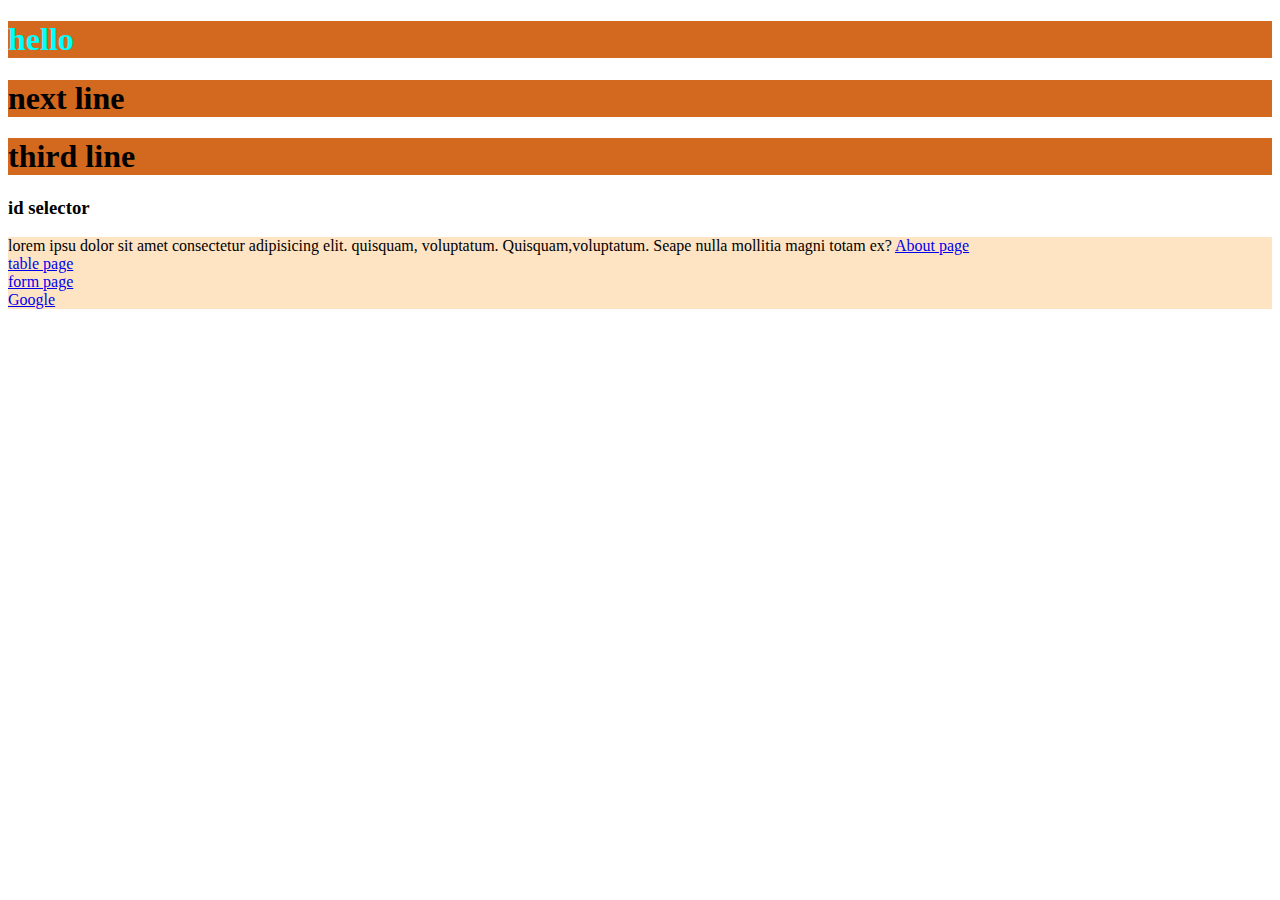
<file: index.html>
<!DOCTYPE html>
<html lang="en">
<head>
    <meta charset="UTF-8">
    <meta name="viewport" content="width=device-width, initial-scale=1.0">
    <title>HTML page</title>
    <link rel="stylesheet" href="style.css">
    <style>
           .line{
               background-color: bisque;
           }
           #new{
               font-family: cursive;
           }
           h1{
                background-color:chocolate;
           }
           </style>
</head>
<body>
    <h1 style="color:aqua;">hello</h1>
    <h1>next line</h1>
    <h1>third line</h1>
    <h3 id="new"> id selector</h3>
    <p class="line">
        lorem ipsu dolor sit amet consectetur adipisicing elit.
        quisquam, voluptatum. Quisquam,voluptatum.
        Seape nulla mollitia magni totam ex?
    <a href="about.html">About page</a><br>
    <a href="table.html">table page</a><br>
    <a href="form.html">form page</a><br>
    <a href="https://www.google.com/">Google</a>
    <script>
        // console.log(13%2);
        // console.log(13==='13');
        // let i=15
        //        if(i>18){
        //              console.log("you can vote");
        //        }
        //        else{
        //              console.log("you can not vote");
            //    }
        let k=2
            while(k>5){
                console.log(k);
            k++;
        }
        let x=1;
        do{
            x++;
            console.log(x);
        }
        while(x<5)                         

    </script>
</body>
</html>
</file>
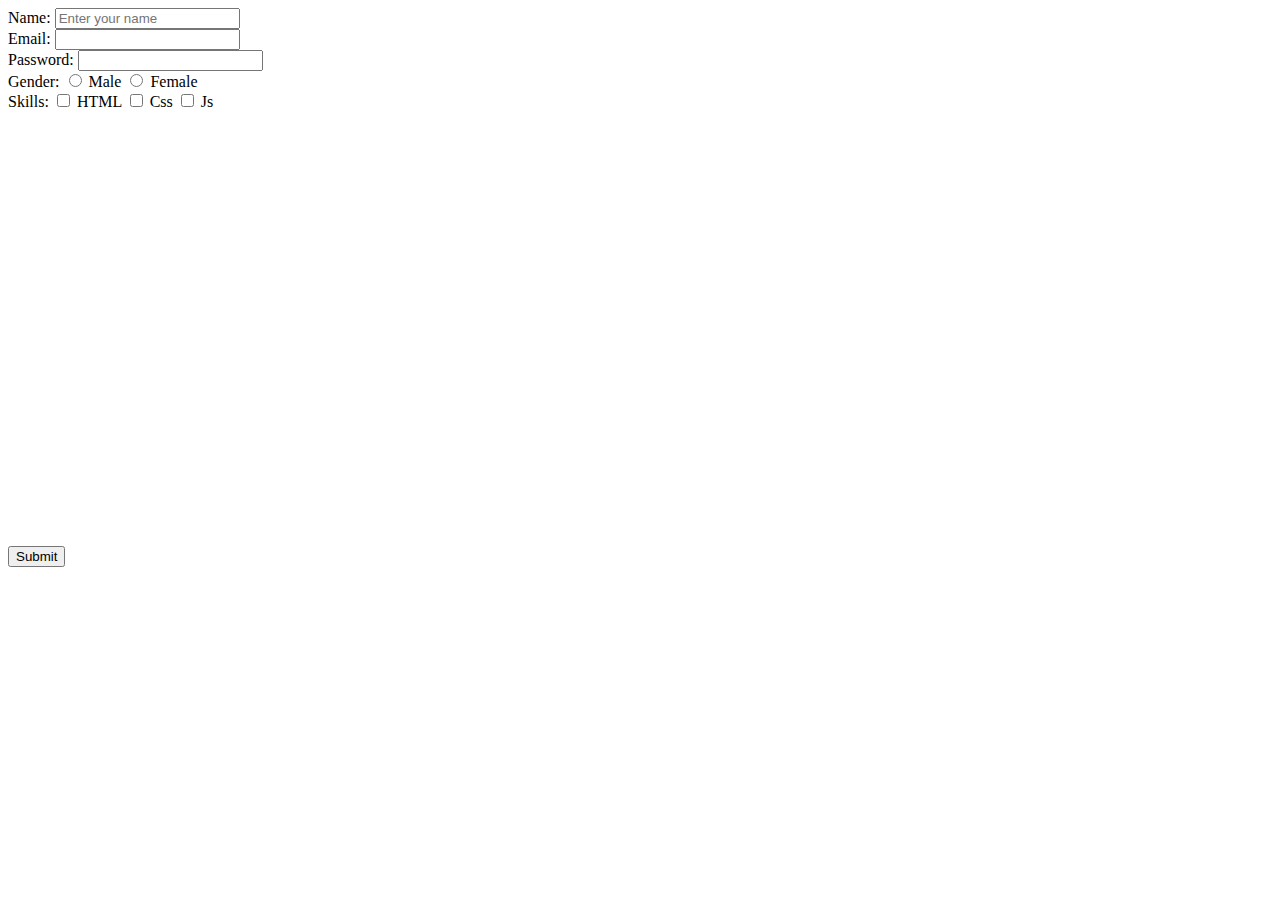
<file: form.html>
<!DOCTYPE html>
<html lang="en">
<head>
    <meta charset="UTF-8">
    <meta name="viewport" content="width=device-width>, initial-scale=1.0">
    <title>Document</title>
</head>
<body>
    <form action="">
        <label for="">Name:</lable>
        <input type="text" placeholder="Enter your name"><br>
        <lable for="">Email:</lable>
        <input type="email" name="" id=""><br>
        <lable for="">Password:</lable>
        <input type="password" name="" id=""><br>
        <lable for="">Gender:</lable>
        <input type="radio" name="gender" id="" value="male">
        <lable for="">Male</lable>
        <input type="radio" name="gender" id="" value="female">
        <lable for="">Female</lable>
     <br>
        <lable for="">Skills:</lable>
        <input type="checkbox" name="skills" id="html">
        <lable for="">HTML</lable>
        <input type="checkbox" name="skills" id="" values="Css">
        <lable for="">Css</lable>
        <input type="checkbox" name="skills" id="" values="Js">
        <lable for="">Js</lable>
     <br>
         <button type="submit">Submit</button> 
    </form>
    <iframe src="https://www.google.com/maps/embed?pb=!1m18!1m12!1m3!1d31323.55597781382!2d77.13556204999999!3d11.080212199999998!2m3!1f0!2f0!3f0!3m2!1i1024!2i768!4f13.1!3m3!1m2!1s0x3ba8fff4efe7a4c3%3A0x259ee511d77c2057!2sKovai%20Thottathu%20varuval!5e0!3m2!1sen!2sin!4v1749637035563!5m2!1sen!2sin" width="600" height="450" style="border:0;" allowfullscreen="" loading="lazy" referrerpolicy="no-referrer-when-downgrade"></iframe>
</file>
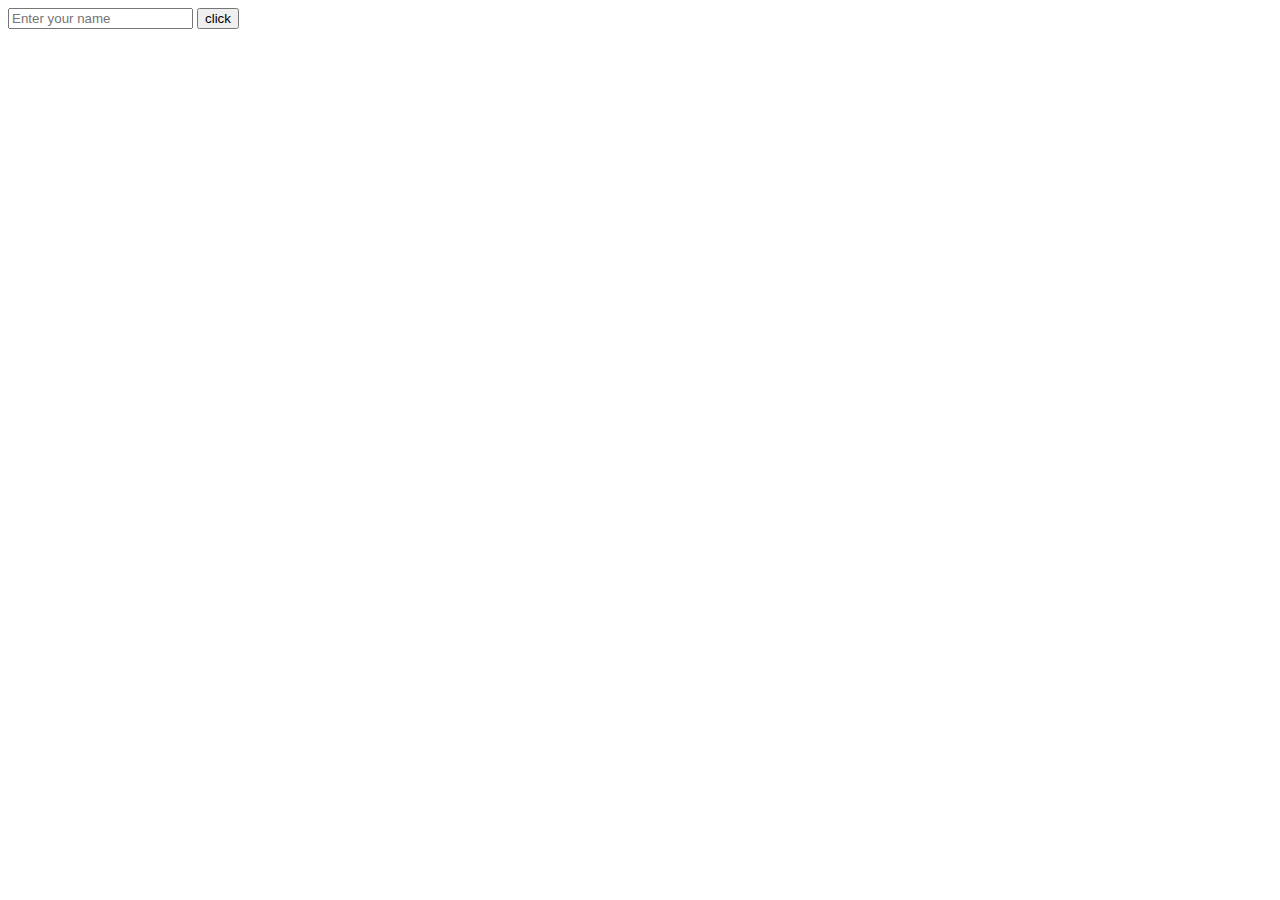
<file: input.html>
<!DOCTYPE html>
<html lang="en">
<head>
    <meta charset="UTF-8">
    <meta name="viewport" content="width, initial-scale=1.0">
    <title>Document</title>
</head>
<body>
    <input type="text" id="name" placeholder="Enter your name">
    <button onclick="greet()">click</button>
    <h1 id="result"></h1>
    <script>
        function greet(){
            let name=document.getElementById('name').value
            document.getElementById('result').innerText=`Hello ${name}`
        }
    </script>    
</body>
</html>
</file>
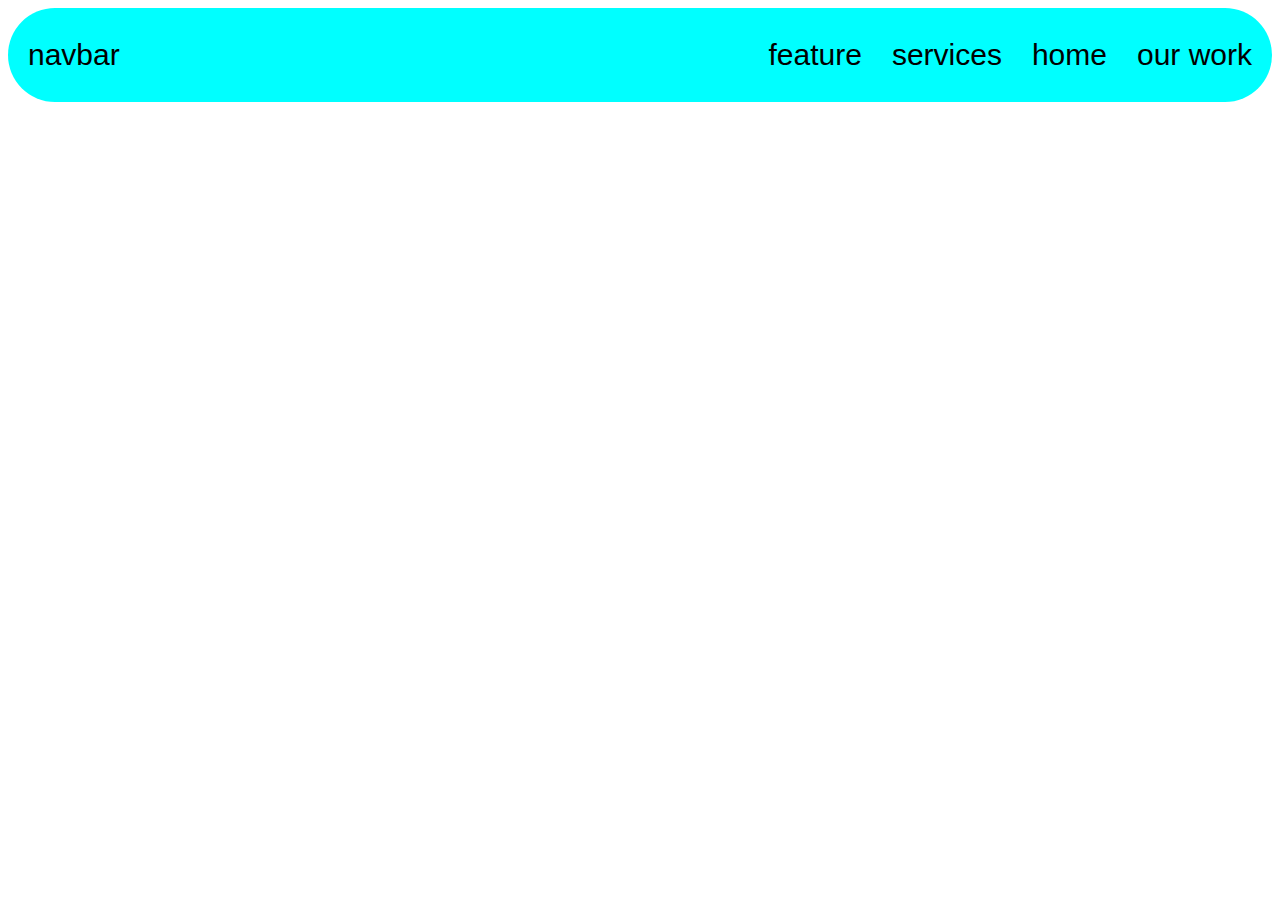
<file: navbar.html>
<!DOCTYPE html>
<html lang="en">
<head>
    <meta charset="UTF-8">
    <meta name="viewport" content="width=device-width, initial-scale=1.0">
    <title>Document</title>
    <link rel="stylesheet" href="style.css">
    <style>
        .navbar{
               display: flex;
               justify-content: space-between;
               padding-left: 20px;
               padding-right: 20px;
               color: black;
               background-color: aqua;
               border-radius: 50px;
               font-size: 30px;
               font-family: Arial, Helvetica, sans-serif;
           }
           .container{
               display: flex;
               gap: 30px;
           }
    </style>
</head>
<body>
    <div class="navbar">
        <p class="title">navbar</p>
        <div class="container">
        <p class="items">feature</p>
        <p class="items">services</p>
        <p class="items">home</p>
        <p class="items">our work</p>
        </div>
    </div>
</body>
</html>
</file>
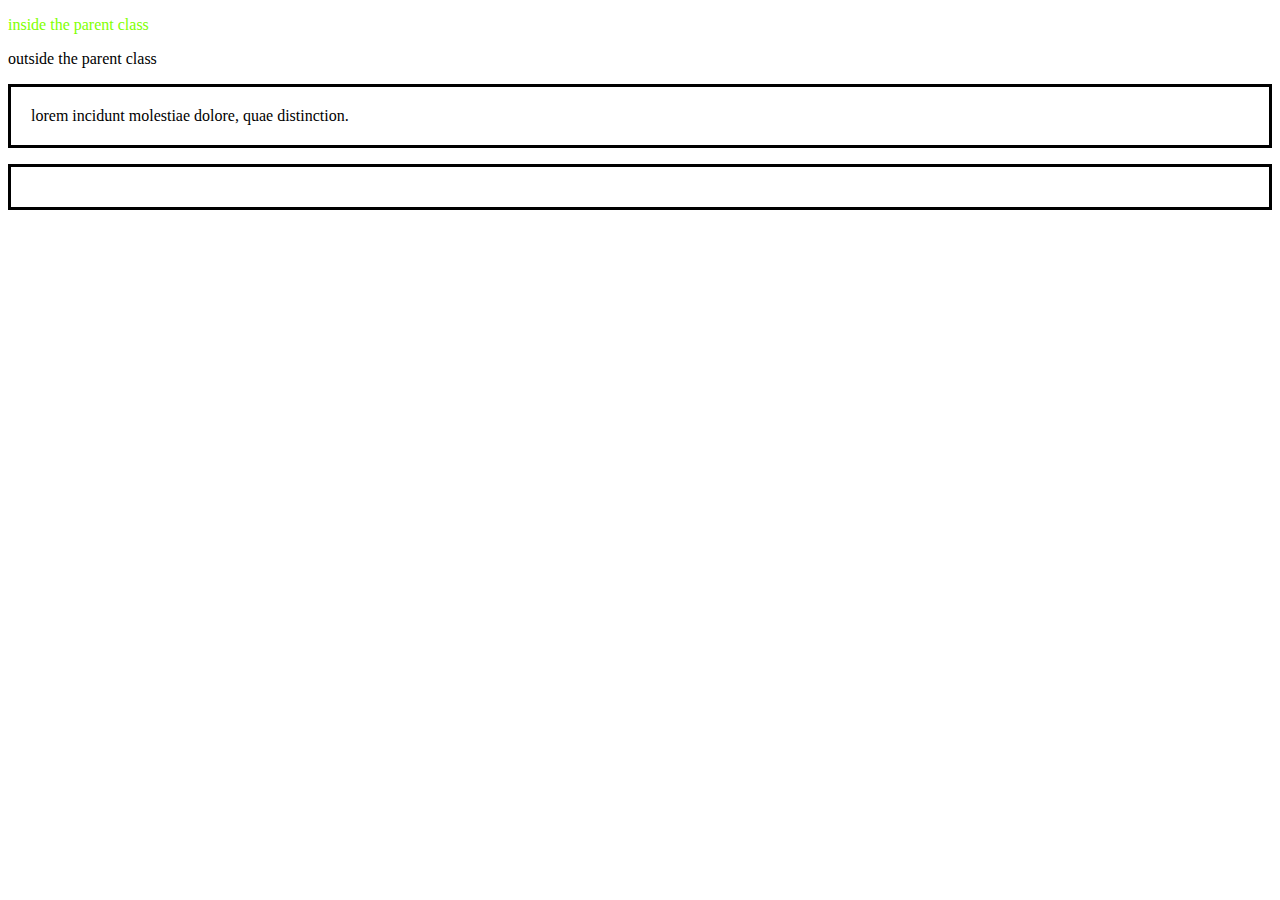
<file: parent.html>
<!DOCTYPE html>
<html lang="en">
<head>
    <meta charset="UTF-8">
    <meta name="viewport" content="width=device-width, initial-scale=1.0">
    <title>Document</title>
    <link rel="stylesheet" href="style.css">
</head>
<body>
    <div class="parent">
        <p>inside the parent class</p>
    </div>
       <p>outside the parent class</p>
       <p class="margin">
        lorem incidunt molestiae dolore, quae distinction.
        </p>
        <p class="margin">
            

    
</body>
</html>
</file>
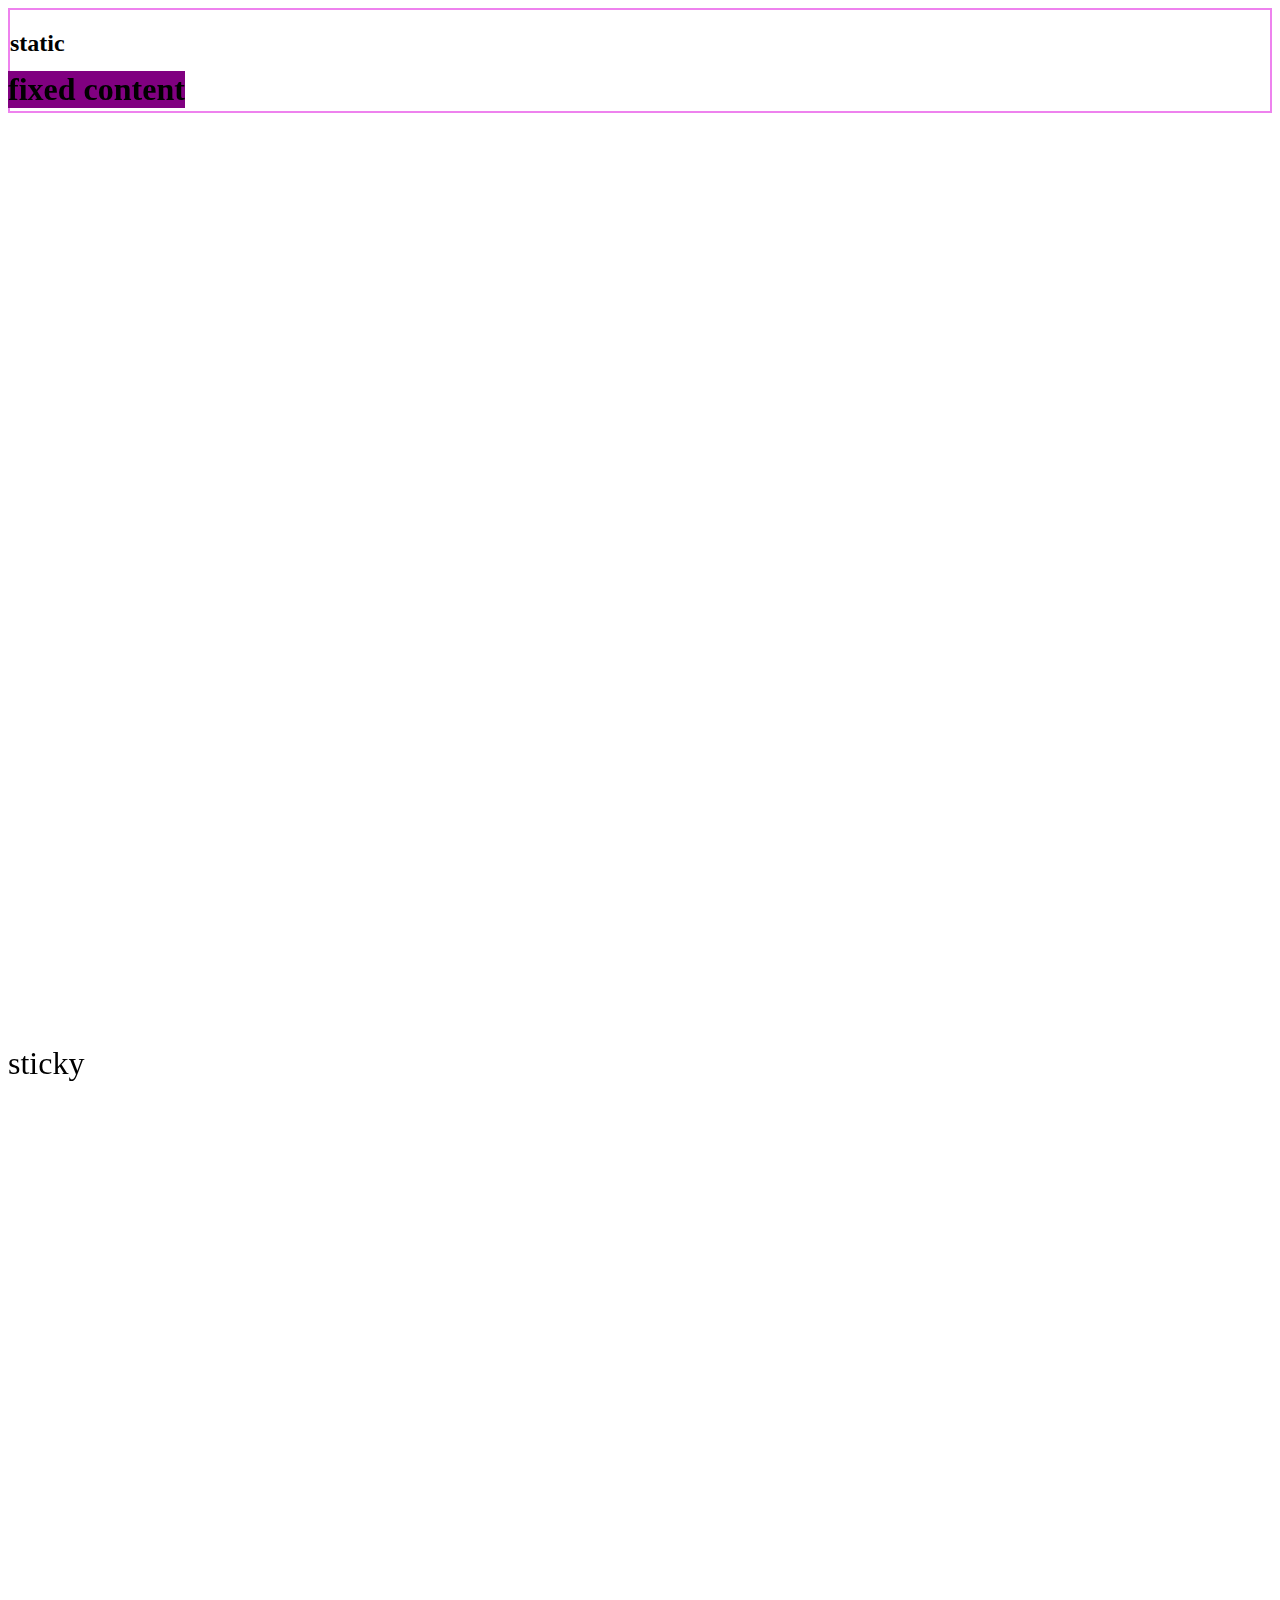
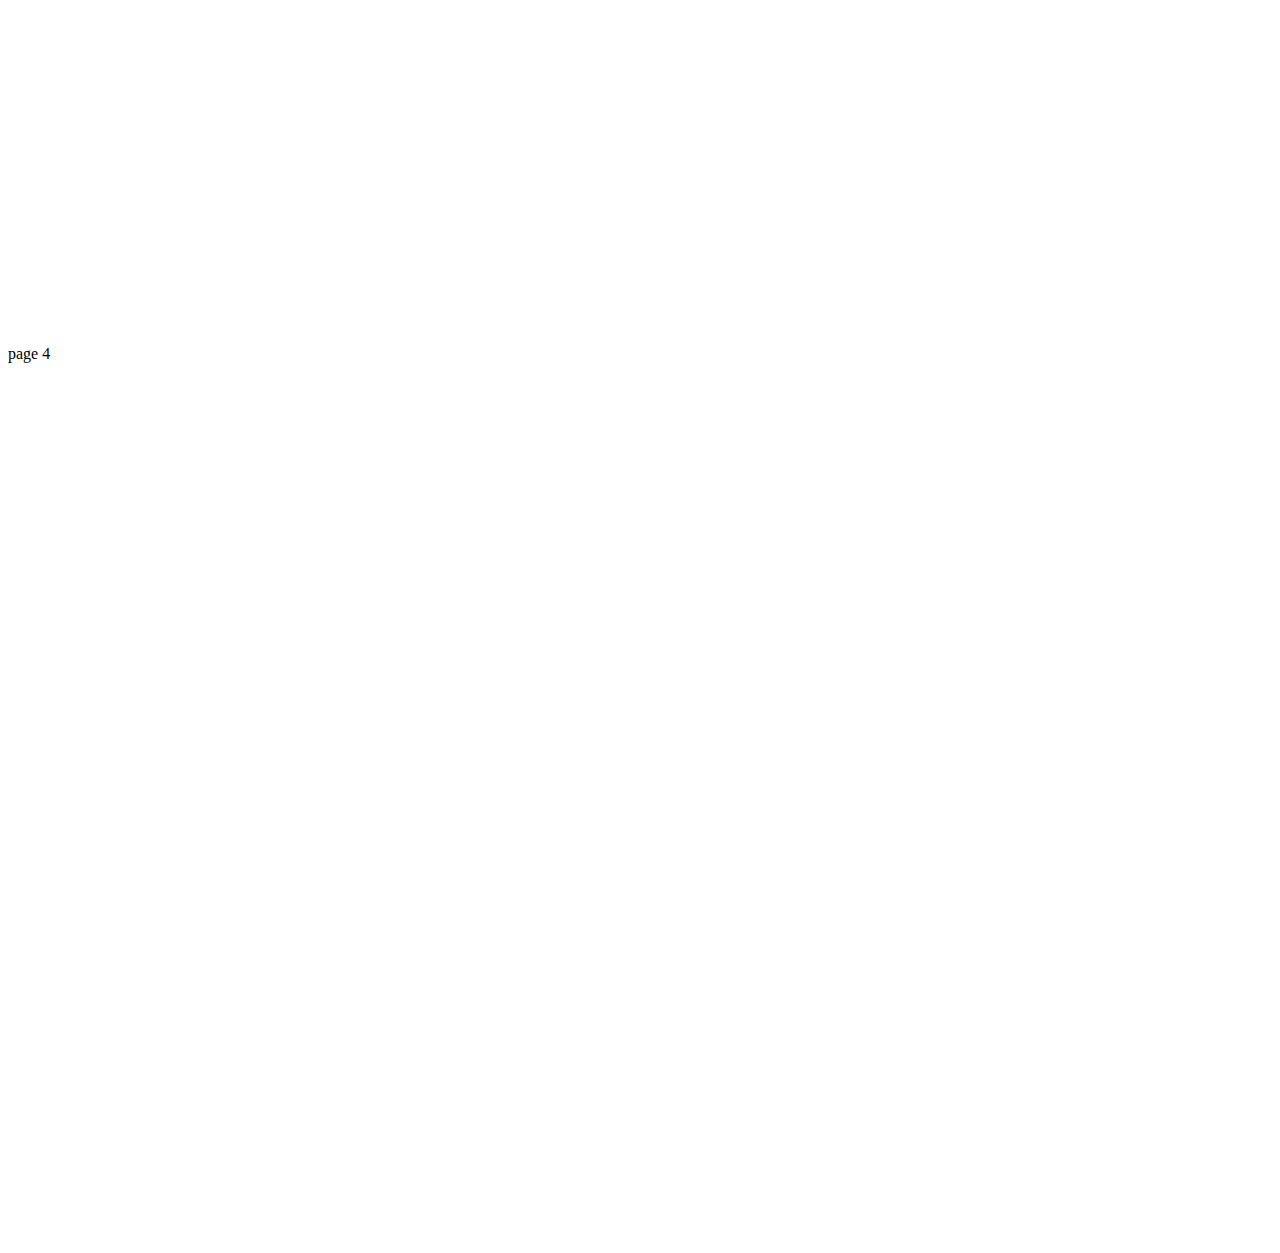
<file: position.html>
<!DOCTYPE html>
<html lang="en">
<head>
    <meta charset="UTF-8">
    <meta name="viewport" content="width=, initial-scale=1.0">
    <title>Document</title>
    <link rel="stylesheet" href="style.css">
</head>
<body>
    <div class="position">
        <h2 class="static">static</h2>
        <div class="relative">
            <p>form relative</p>
        </div> 
        </div>      
    <div class="page">
        <h1 class="fixed">
            fixed content
        </h1>
     </div> 
     <div class="page">
        <p class="sticky">
            sticky
        </p>
     </div>  
        <div class="page">
            page 4
     </div>
</body>
</html>
</file>
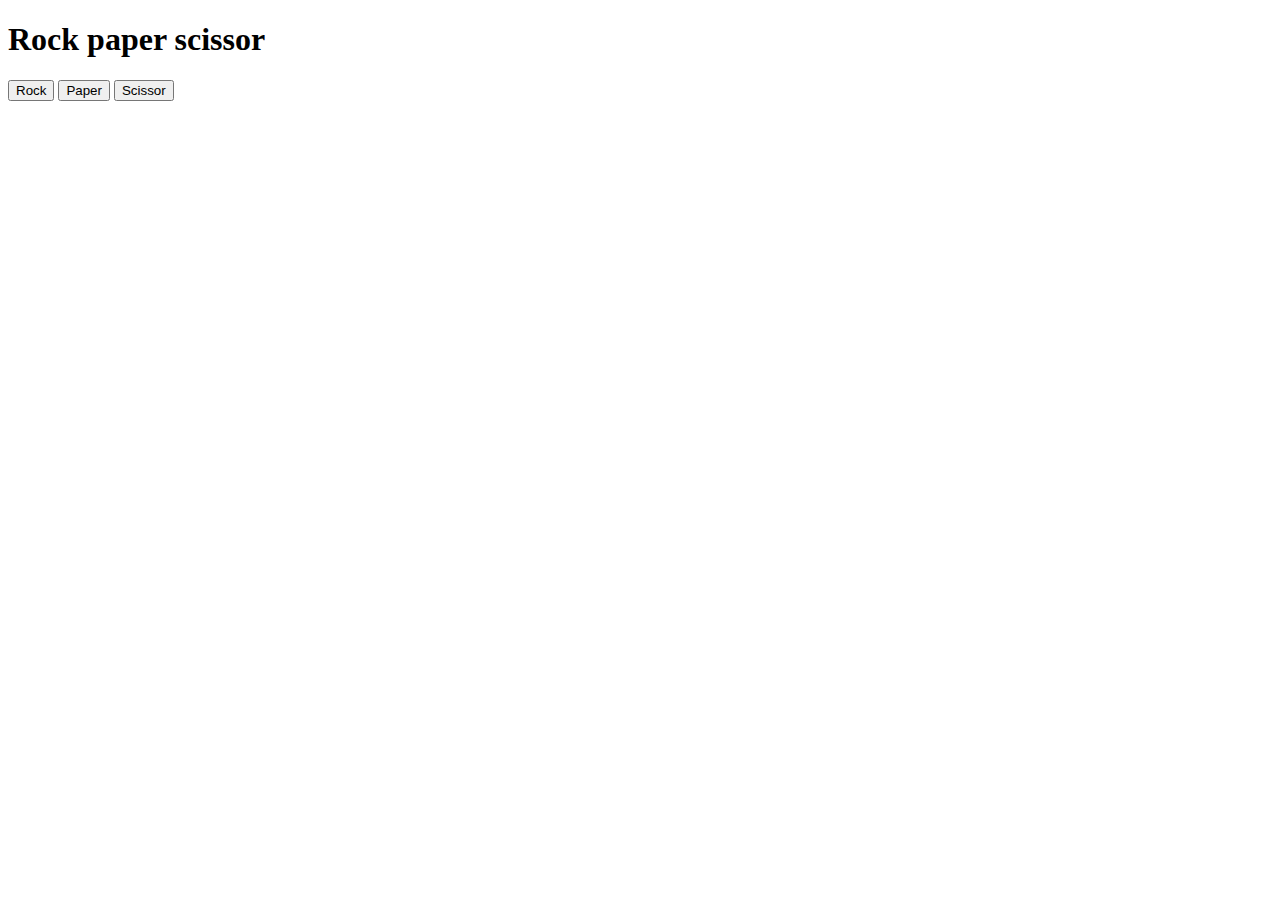
<file: rock.html>
<!DOCTYPE html>
<html lang="en">
<head>
    <meta charset="UTF-8">
    <meta name="viewport" content="width=device-width, initial-scale=1.0">
    <title>Document</title>
</head>
<body>
    <h1>Rock paper scissor</h1>
    <button onclick="game(`rock`)">Rock</button>
    <button onclick="game(`Paper`)">Paper</button>
    <button onclick="game(`Scissor`)">Scissor</button>
    <h1 id="result"></h1>
    <script>
        function game(user){
            const choices=[`rock`,`paper`,`scissor`]
            let computer=choices[Math.floor(Math.random()*3)]
            let result=''
            if(user===computer)(
                result='Its draw'
            )
            else if((user==='rock'&&computer==='scissor')||
            (user==='paper'&&computer==='rock')||
            (user==='scissor'&&computer==='paper')){
                result='you won'
            }   
            else{
                result=`you loss`
            }
            document.gettlementByid('result').innerText=result         


        }
    </script>
</body>
</html>
</file>
<file: style.css>
.line{
               background-color: bisque;
           }
           #new{
               font-family: cursive;
           }
           h1{
                background-color:purple;
           }
           .parent p{
                color:chartreuse;
           }
           p:hover{
                color:darkgreen;
                background-color:aquamarine;
           } 
           
           .border{
                border: 2px solid black;
                padding: 40px;
                border-radius: 20px;
                border-style: dotted;
           }
           .margin{
                border: 3px solid black;
                padding: 20px;
           }
           .margin2{
                 border: 3px solid black;
                 margin-top: 50px;
           }
           .statics{
                 position: static;
           }
            .position{
                border: 2px solid violet;
            }

           .relatives{
                position: relative;
                top: 30px;
                left: 60px;
           }

           .page{
                height: 100vh;
           }
           .fixed{
                position: fixed;
                top: 50px;
           }
           .sticky{
                position: sticky;
                top: 0;
                font-size: xx-large;
           }
           .inline{
                 display: inline;
           }
           .flex-container{
                 display: flex;
                 /* flex-direction: row reverse; */
           }
           .flex-container div{
                 background-color: peachpuff;
                 border: 2px solid brown;
                 height: 100px;
                 width: 100px; 
           } 
           'item2{
            /* flex-grow: 2; */
            flex-shrink: 0;
</file>
